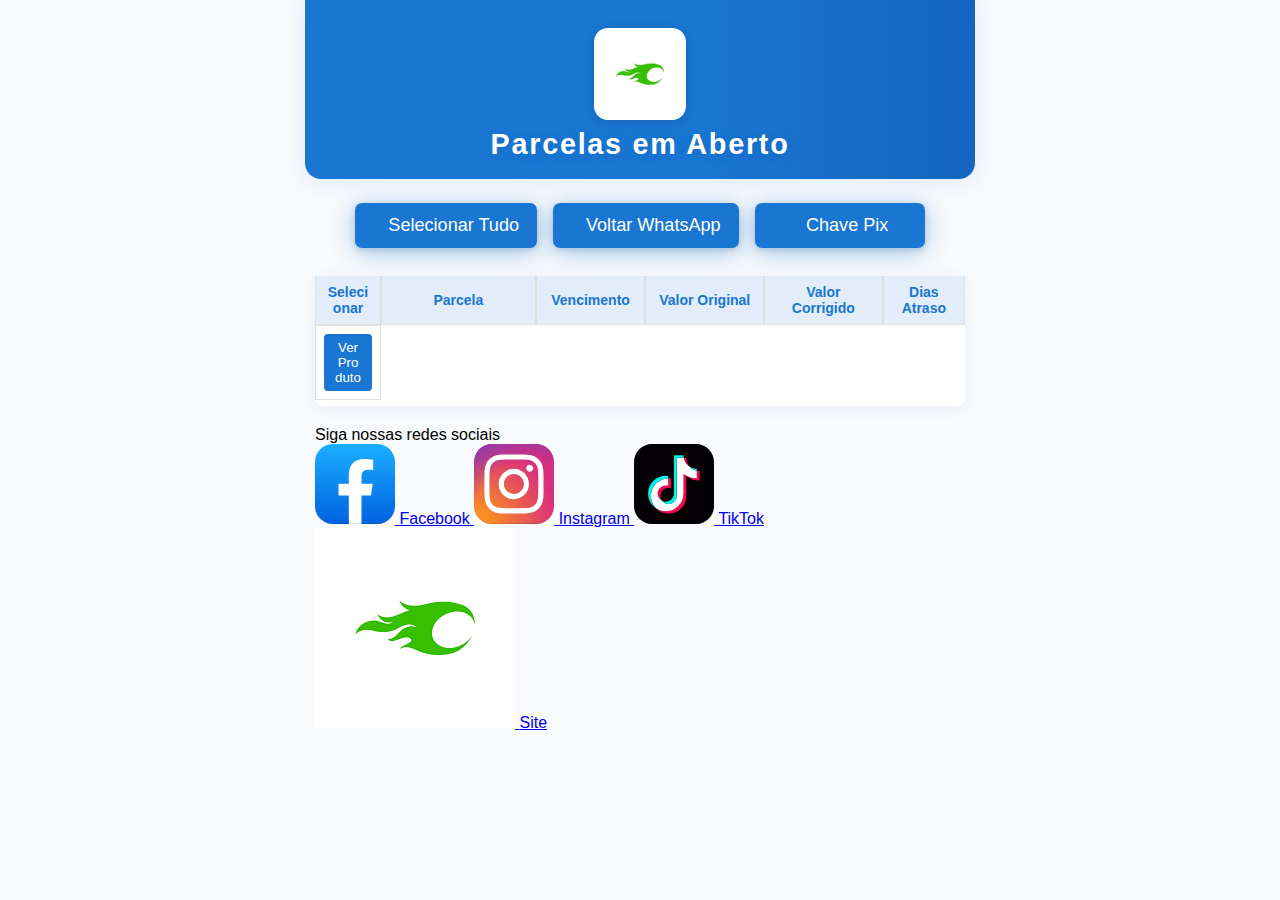
<file: public/index.html>
<!DOCTYPE html>
<html lang="pt-BR">
<head>
  <meta charset="UTF-8" />
  <meta name="robots" content="noindex,nofollow">
  <meta name="viewport" content="width=device-width, initial-scale=1.0" />
  <title>Consulta de Parcelas</title>
  <link rel="stylesheet" href="style.css" />
</head>
<body>
  <header>
    <img src="logo1.png" alt="Logo da Empresa" style="display:block;margin:0 auto 8px;max-width:80px;border-radius:14px;box-shadow:0 2px 12px #0002;">
    <h1>Parcelas em Aberto</h1>
  </header>

  <div id="dadosCliente" style="margin-top: 20px;"></div>
  
  <div class="botoes-acao botoes-lado-a-lado">
    <button id="selecionarTodos">
      <span class="botao-icone"></span>
      Selecionar Tudo
    </button>
    <button id="voltarWhatsapp">
      <span class="botao-icone"></span>
      Voltar WhatsApp
    </button>
    <button id="abrirPix">
      <span class="botao-icone"></span>
      Chave Pix
    </button>
  </div>
  
  <div class="table-container">
    <table id="tabelaParcelas">
      <thead>
        <tr>
          <th>Selecionar</th> 
          <th>Parcela</th>
          <th>Vencimento</th>
          <th>Valor Original</th>
          <th>Valor Corrigido</th>
          <th>Dias Atraso</th>
        </tr>
      </thead>
      <tbody>
         <td>
          <button onclick="abrirJanelaProdutoCompleta('${p.loja}', '${p.contrato}')" style="padding:6px 10px; background:#1976d2; color:#fff; border:none; border-radius:4px; cursor:pointer;">
            Ver Produto
          </button>
        </td>
      </tbody>
    </table>
  </div>
  <div id="loaderParcelas" style="display: none; text-align: center; padding: 20px;">
    <span style="color: #1976d2; font-size: 16px; font-weight: bold;">Carregando parcelas...</span>
  </div>
  <div id="modalPix" class="modal-pix" style="display:none;">
  <div class="modal-pix-content">
    <span id="fecharModalPix" class="fechar-modal-pix">&times;</span>
    <h2>Chaves Pix para pagamento</h2>
    <div style="margin-bottom: 12px; font-size:1.01em;">
      <strong>PIX PagBank - pagseguro</strong><br>
      Nome: <strong>L Corcelli Servicos de Creditos Ltda</strong><br>
     </div>
    <div class="pix-opcao">
      <span class="chave-label">Chave1 (Aleat.):</span>
      <span class="chave-codigo" id="chavePix1">4b485669-915b-4162-87a7-8230a391722b</span>
      <button onclick="copiarChave('chavePix1')">Copiar</button>
    </div>
    <div class="pix-opcao">
      <span class="chave-label">Chave2 (E-mail):</span>
      <span class="chave-codigo" id="chavePix2">lcorcelli@hotmail.com</span>
      <button onclick="copiarChave('chavePix2')">Copiar</button>
    </div>
    <div style="margin-top:22px; font-size:13px; color:#ff5252; text-align:center; border-top:1px solid #eee; padding-top:10px;">
        <strong>Obs.</strong> Não esqueça de enviar o comprovante do seu Pix.
    </div>
  </div>
</div>
<footer>
</style>
<div class="redes-sociais-cx">
  <div class="redes-sociais-titulo">Siga nossas redes sociais</div>
  <div class="redes-sociais-grid">
    <a class="redes-sociais-link" href="https://facebook.com/grupo.corcelli" target="_blank" rel="noopener" aria-label="Facebook Grupo Corcelli">
      <img class="redes-sociais-img" src="facebook.svg" alt="Facebook">
      <span>Facebook</span>
    </a>
    <a class="redes-sociais-link" href="https://instagram.com/Grupo_Corcelli" target="_blank" rel="noopener" aria-label="Instagram Grupo Corcelli">
      <img class="redes-sociais-img" src="instagram.svg" alt="Instagram">
      <span>Instagram</span>
    </a>
    <a class="redes-sociais-link" href="https://www.tiktok.com/@grupocorcelli" target="_blank" rel="noopener" aria-label="TikTok Grupo Corcelli">
      <img class="redes-sociais-img" src="tiktok.svg" alt="TikTok">
      <span>TikTok</span>
    </a>
    <a class="redes-sociais-link" href="http://www.grupocorcelli.com/" target="_blank" rel="noopener" aria-label="Site Grupo Corcelli">
      <img class="redes-sociais-img" src="logo1.png" alt="Site">
      <span>Site</span>
    </a>
  </div>
</div>
</footer>   
<script src="script.js"></script>
<script src="produto.js"></script>


</body>
</html>
</file>
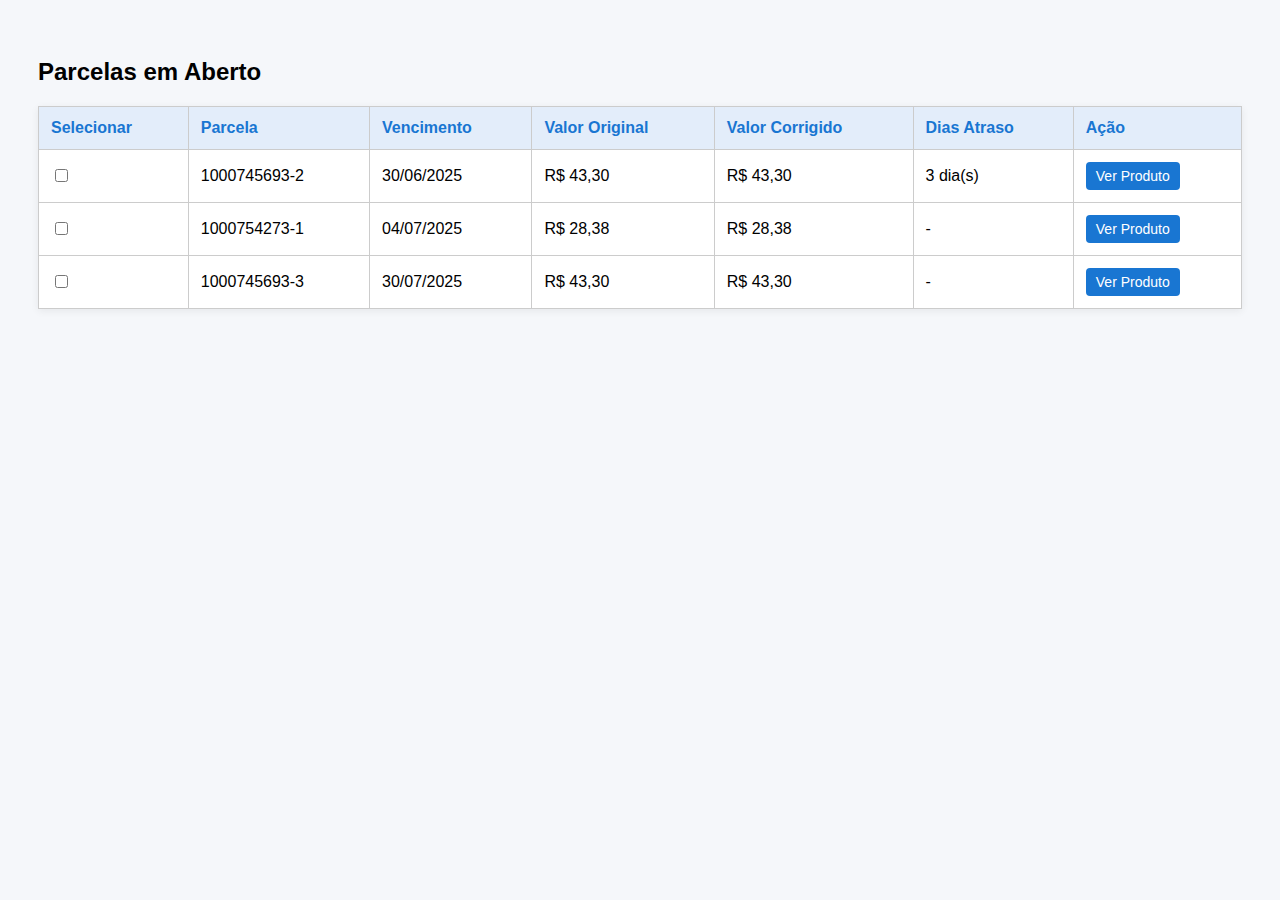
<file: public/exemplotabela.html>
<!DOCTYPE html>
<html lang="pt-BR">
<head>
  <meta charset="UTF-8">
  <title>Tabela de Parcelas com Botão</title>
  <style>
    body {
      font-family: Arial, sans-serif;
      padding: 30px;
      background: #f5f7fa;
    }
    table {
      width: 100%;
      border-collapse: collapse;
      background: #fff;
      box-shadow: 0 2px 8px #0001;
    }
    th, td {
      border: 1px solid #ccc;
      padding: 12px;
      text-align: left;
    }
    th {
      background: #e3edfa;
      color: #1976d2;
    }
    button {
      background-color: #1976d2;
      color: white;
      padding: 6px 10px;
      border: none;
      border-radius: 4px;
      cursor: pointer;
      font-size: 14px;
    }
    button:hover {
      background-color: #145aa1;
    }
  </style>
</head>
<body>

  <h2>Parcelas em Aberto</h2>

  <table id="tabelaParcelas">
    <thead>
      <tr>
        <th>Selecionar</th>
        <th>Parcela</th>
        <th>Vencimento</th>
        <th>Valor Original</th>
        <th>Valor Corrigido</th>
        <th>Dias Atraso</th>
        <th>Ação</th>
      </tr>
    </thead>
    <tbody></tbody>
  </table>

  <script>
    function abrirJanelaProdutoCompleta(loja, contrato) {
      alert(`Abrindo janela para Loja ${loja}, Contrato ${contrato}`);
    }

    function formatarData(iso) {
      return iso.split("-").reverse().join("/");
    }

    function renderizarParcelas(parcelas) {
      const htmlBuilder = [];

      parcelas.forEach(p => {
        htmlBuilder.push(`
          <tr>
            <td><input type="checkbox" /></td>
            <td>${p.contrato}-${p.numero}</td>
            <td>${formatarData(p.vencimento)}</td>
            <td>R$ ${p.valorOriginal.toFixed(2).replace(".", ",")}</td>
            <td>R$ ${p.valorCorrigido.toFixed(2).replace(".", ",")}</td>
            <td>${p.atraso || "-"}</td>
            <td>
              <button onclick="abrirJanelaProdutoCompleta('${p.loja}', '${p.contrato}')">Ver Produto</button>
            </td>
          </tr>
        `);
      });

      document.querySelector("#tabelaParcelas tbody").innerHTML = htmlBuilder.join("");
    }

    // Dados simulados
    const dadosExemplo = [
      { loja: "5", contrato: "1000745693", numero: "2", vencimento: "2025-06-30", valorOriginal: 43.30, valorCorrigido: 43.30, atraso: "3 dia(s)" },
      { loja: "5", contrato: "1000754273", numero: "1", vencimento: "2025-07-04", valorOriginal: 28.38, valorCorrigido: 28.38 },
      { loja: "5", contrato: "1000745693", numero: "3", vencimento: "2025-07-30", valorOriginal: 43.30, valorCorrigido: 43.30 },
    ];

    renderizarParcelas(dadosExemplo);
  </script>

</body>
</html>
</file>
<file: public/style.css>
body {
  font-family: Arial, sans-serif;
  max-width: 650px;
  margin: 0 auto;
  padding: 10px;
  background: #f8fafc;
}

/* Faixa azul no topo */
header {
  background: linear-gradient(90deg, #1976d2 60%, #1565c0 100%);
  color: #fff;
  padding: 28px 0 18px 0;
  margin: -10px -10px 22px -10px;
  border-radius: 0 0 16px 16px;
  box-shadow: 0 2px 20px #1976d220;
  text-align: center;
  position: relative;
}
header img {
  display: block;
  margin: 0 auto 8px auto;
  max-width: 80px;
  border-radius: 14px;
  box-shadow: 0 2px 12px #0002;
  background: #fff;
  padding: 6px;
}
h1 {
  color: #fff;
  font-size: 1.8em;
  margin: 6px 0 0 0;
  font-weight: 700;
  letter-spacing: 0.06em;
  text-shadow: 0px 2px 10px #1565c066;
}

#dadosCliente {
  margin-bottom: 18px;
}

.table-container {
  background: #fff;
  border-radius: 7px;
  box-shadow: 0 2px 16px #1976d210;
  padding: 0 0 6px 0;
  margin-bottom: 20px;
}

table {
  width: 100%;
  font-size: 14px;
  word-break: break-word;
  border-collapse: separate;
  border-spacing: 0;
  background: #fff;
}

th, td {
  padding: 8px;
  border: 1px solid #e0e0e0;
  text-align: center;
  font-size: 14px;
}

th {
  background: #e3edfa;
  color: #1976d2;
  font-weight: bold;
  border-top: none;
}

tr.vencida {
  background-color: #ffe5e5;
}

th:nth-child(1), td:nth-child(1) { width: 50px; }
th:nth-child(2), td:nth-child(2) { width: 150px; }
th:nth-child(3), td:nth-child(3) { width: 100px; }
th:nth-child(4), td:nth-child(4) { width: 110px; }
th:nth-child(5), td:nth-child(5) { width: 110px; }
th:nth-child(6), td:nth-child(6) { width: 70px; }

/* Botões modernos com sombra */
.botoes-lado-a-lado {
  display: flex;
  gap: 16px;
  justify-content: center;
  margin: 24px 0 28px 0;
}
.botoes-lado-a-lado button {
  display: flex;
  align-items: center;
  justify-content: center;
  gap: 9px;
  min-width: 170px;
  font-size: 1.13em;
  background: #1976d2;
  color: #fff;
  border: none;
  border-radius: 7px;
  padding: 12px 18px;
  box-shadow: 0 4px 24px #1976d266, 0 2px 6px #0002;
  cursor: pointer;
  transition: background 0.22s, box-shadow 0.18s;
}
.botoes-lado-a-lado button:hover,
.botoes-lado-a-lado button:focus {
  background: #1256a2;
  box-shadow: 0 6px 28px #1976d288, 0 2px 6px #0003;
}
.botao-icone {
  display: inline-flex;
  align-items: center;
  margin-right: 6px;
}

/* Responsivo para mobile */
@media (max-width: 600px) {
  body {
    padding: 3px;
  }
  .botoes-lado-a-lado {
    flex-direction: row;
    gap: 6px;
  }
  .botoes-lado-a-lado button {
    font-size: 1em;
    min-width: 0;
    flex: 1 1 auto;
    padding: 18px 4px;
  }
  table {
    display: block;
    overflow-x: auto;
    white-space: nowrap;
  }
  th, td {
    font-size: 13px;
    padding: 6px;
  }
}
</file>
